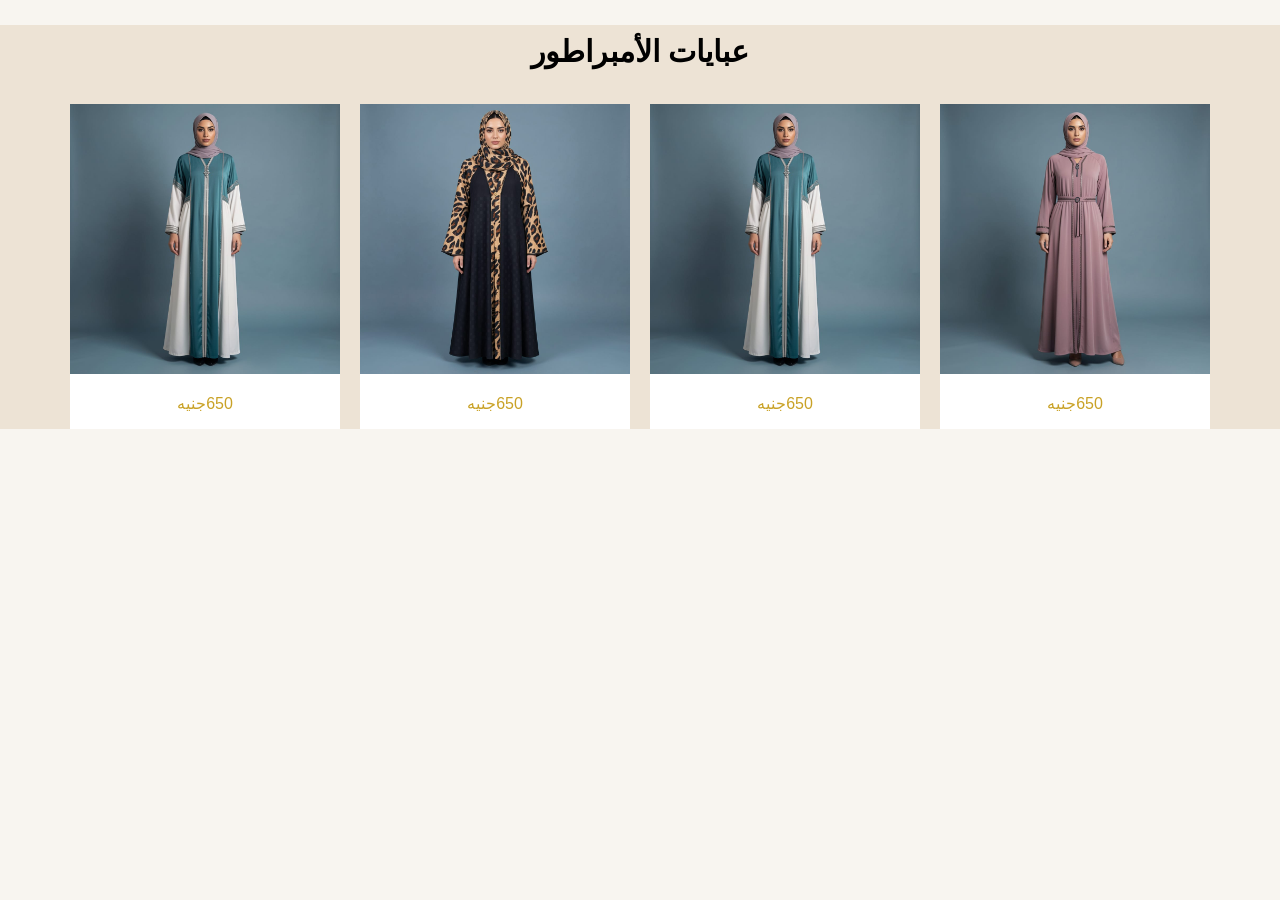
<file: ss.html>
<!DOCTYPE html>
<html lang="ar" dir="rtl">
<head>
    <meta charset="UTF-8">
    <meta name="viewport" content="width=device-width, initial-scale=1.0">
    <title>عبايات الامبراطور</title>
    <link rel="stylesheet" href="css/a.css">
    <link rel="stylesheet" href="css/normalize.css">
</head>
<body>
    <section class="products">
        <div class="container">
            <h2>عبايات الأمبراطور</h2>
            <div class="product-grid">
                <div class="card">
                    <img src="sora/WhatsApp Image 2026-08-23 at 10.27.46 PM.jpeg" alt="">
                    <p class="price"><span>جنيه</span> 650</p>
                </div>
                <div class="card">
                    <img src="sora/WhatsApp Image 2026-08-23 at 10.27.47 PM (1).jpeg" alt="">
                    <p class="price"><span>جنيه</span> 650</p>
                </div>
                <div class="card">
                    <img src="sora/WhatsApp Image 2026-08-23 at 10.27.47 PM (2).jpeg" alt="">
                    <p class="price"> <span>جنيه</span> 650</p>
                </div>
                <div class="card">
                    <img src="sora/WhatsApp Image 2026-08-23 at 10.27.47 PM (1).jpeg" alt="">
                    <p class="price"> <span>جنيه</span> 650 </p>
                </div>
            </div>
        </div>
    </section>
</body>
</html>
</file>
<file: css/a.css>
* {
    box-sizing: border-box;
}
body {
    background-color:#f8f5f0;
    font-family: "Noto Kufi Aradic",sans-serif;
}
.container {
    padding-left: 15px;
    padding-right: 15px;
    margin-left: auto;
    margin-right: auto;


}


@media (min-width : 768px) {
    .container {
        width: 750px;
    }
}

@media (min-width :992px) {
    .container {
        width: 970px;
    }
}

@media (min-width :1200px) {
    .container {
        width: 1170px;
    }
}
header {
    background-color: #3a2923;
}

.contact {

    color: white;
    padding: 10px 30px;
    text-align: center;
}
.contact div {
    margin-right: 10px;
}
.contact a {
    color: white;
    text-decoration: none;
    margin-right: 10px;
}
p ,a {
    font-size: 16px;
    font-weight: 500;
}
.contact .fon {
    
    transition: 1s;
}
.contact .fon:hover {
    padding-left:15px ;
}
.contact .wot {
    transition: 1s;
}
.contact .wot:hover {
    padding-left:15px ;
}
.fa-solid {
    color: #c9a227;
    font-size: 25px;
}

.fa-brands {
    color: #25d366;
    font-size: 25px;
}
.contact hr {
    width: 200px;
    border-color: #f5ede0;
    margin-top: 15px;
    margin-bottom: 15px;

}
section h1 {
    color: #3a2923;
    font-size: 42px;
    font-weight: bold;
    padding: 15px;
    margin-top: 30px;
    margin-bottom: 30px;
    text-align: center;
}
section .as {
    color: #c9a227;
    font-size: 16px;
    font-weight: 500;
    padding: 10px;
    text-align: center;
    margin-top: 20px;
    margin-bottom: 40px;
}
section .container {
    text-align: center;
}
section a {
    text-decoration: none;
    background-color: #c9a227;
    color: #3a2923;
    font-size: 16px;
    font-weight: 700;
    padding: 10px;
    border-radius: 5px;
    transition: 0.60s;
    cursor: pointer;
    margin-top: 40px;
}
section a:hover {
    padding: 20px;
}
.products {
    background-color: #ede3d5;
}
.products h2 {
    font-size: 30px;
    font-weight: 700;
    padding: 10px;
}
img {
    max-width: 100%;
}
.products .product-grid {
    display: grid;
    grid-template-columns: repeat(auto-fit, minmax(250px, 1fr));
    gap: 20px;
}
.products .card {
    background-color: white;
}
.products .card .price {
    display: flex;
    flex-direction: row-reverse;
    justify-content: center;
    color: #c9a227;
}
</file>
